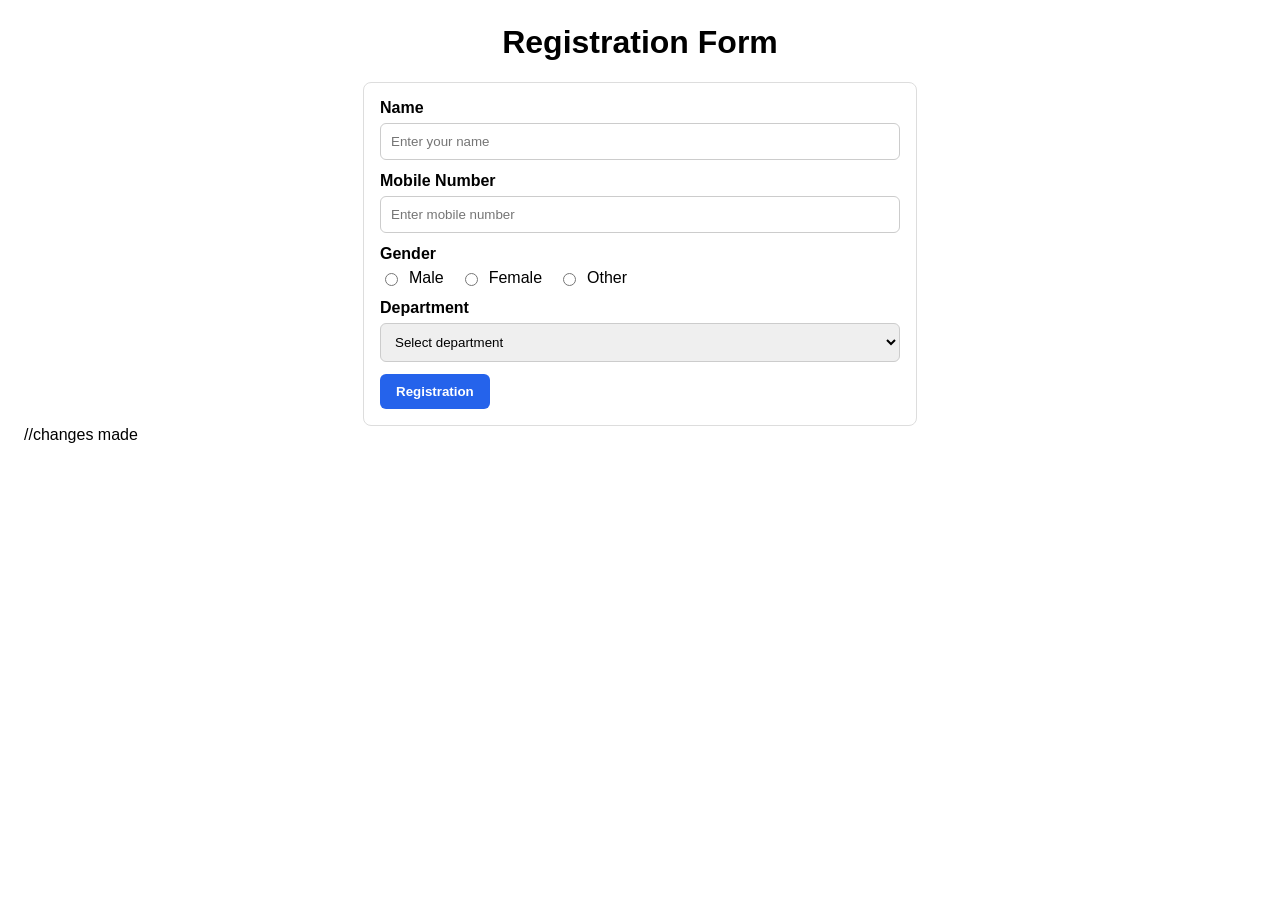
<file: index.html>
<!doctype html>
<html lang="en">
<head>
  <meta charset="utf-8" />
  <meta name="viewport" content="width=device-width, initial-scale=1" />
  <title>Registration</title>
  <link rel="stylesheet" href="style.css" />
  <style>
    body { font-family: Arial, Helvetica, sans-serif; margin: 24px; }
    h1 { text-align: center; }
    form { max-width: 520px; padding: 16px; border: 1px solid #ddd; border-radius: 8px; margin: 0 auto; }
    .row { margin-bottom: 12px; }
    label { display: block; margin-bottom: 6px; font-weight: 600; }
    input[type="text"], input[type="tel"], select {
      width: 100%;
      padding: 10px;
      border: 1px solid #ccc;
      border-radius: 6px;
      box-sizing: border-box;
    }
    .gender-group { display: flex; gap: 16px; align-items: center; flex-wrap: wrap; }
    .gender-group label { display: inline-flex; gap: 8px; font-weight: 400; margin: 0; }
    button {
      padding: 10px 16px;
      border: 0;
      border-radius: 6px;
      background: #2563eb;
      color: white;
      cursor: pointer;
      font-weight: 700;
    }
    button:hover { background: #1d4ed8; }
  </style>
</head>
<body>
  <h1>Registration Form</h1>
  <form action="success.html" method="get">
    <div class="row">
      <label for="name">Name</label>
      <input id="name" name="name" type="text" placeholder="Enter your name" required />
    </div>
    <div class="row">
      <label for="mobile">Mobile Number</label>
      <input
        id="mobile"
        name="mobile"
        type="tel"
        inputmode="tel"
        placeholder="Enter mobile number"
        pattern="[0-9]{10}"
        title="Enter a 10-digit mobile number"
        required
      />
    </div>
    <div class="row">
      <label>Gender</label>
      <div class="gender-group" role="radiogroup" aria-label="Gender">
        <label><input type="radio" name="gender" value="Male" required /> Male</label>
        <label><input type="radio" name="gender" value="Female" /> Female</label>
        <label><input type="radio" name="gender" value="Other" /> Other</label>
      </div>
    </div>
    <div class="row">
      <label for="department">Department</label>
      <select id="department" name="department" required>
        <option value="" selected disabled>Select department</option>
        <option value="CSE">CSE</option>
        <option value="ECE">ECE</option>
        <option value="EEE">EEE</option>
        <option value="MECH">Mechanical</option>
        <option value="CIVIL">Civil</option>
      </select>
    </div>
    <button type="submit">Registration</button>
  </form>
</body>
//changes made
</html>
</file>
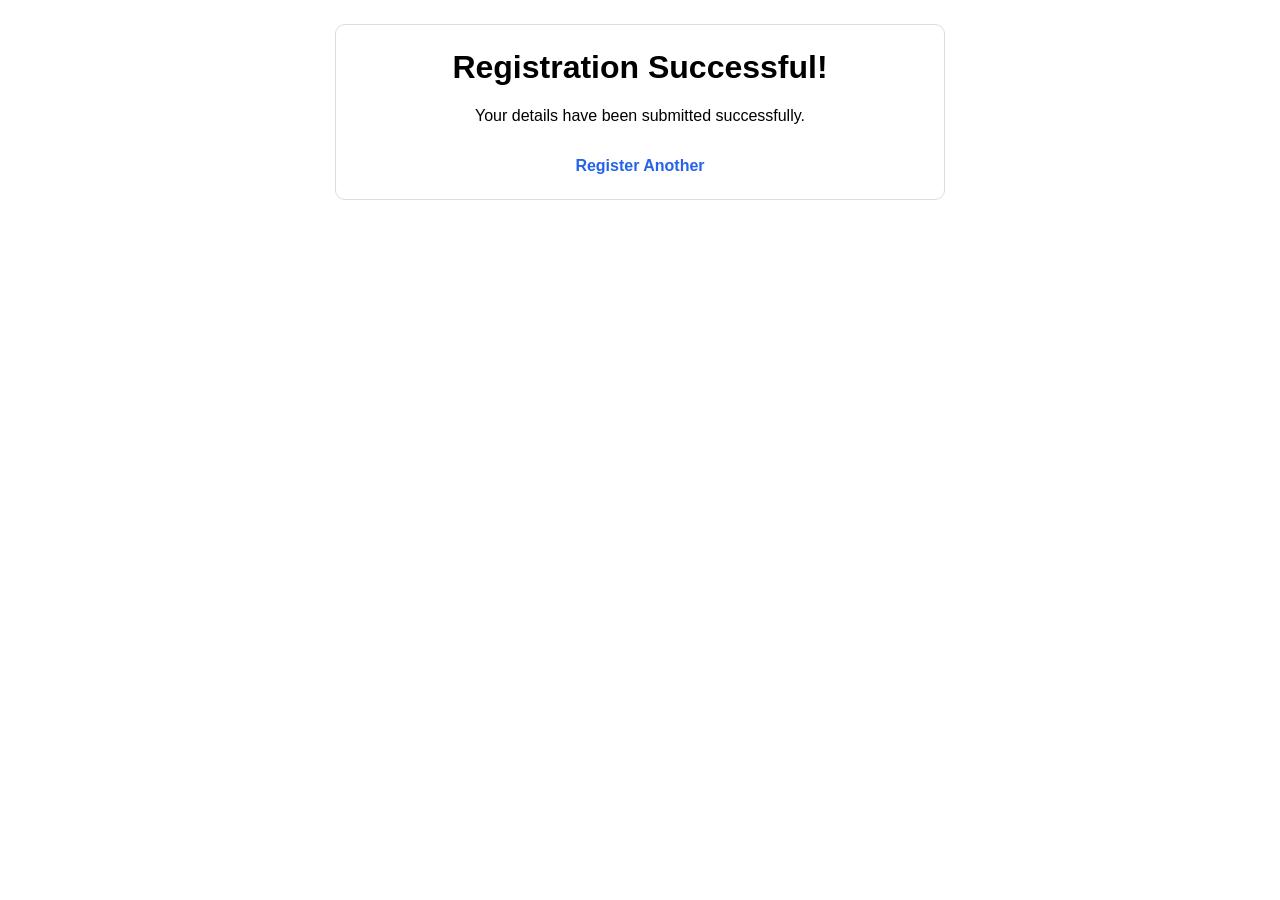
<file: success.html>
<!doctype html>
<html lang="en">
<head>
  <meta charset="utf-8" />
  <meta name="viewport" content="width=device-width, initial-scale=1" />
  <title>Success</title>
  <style>
    body { font-family: Arial, Helvetica, sans-serif; margin: 24px; }
    .wrap { max-width: 560px; margin: 0 auto; padding: 24px; border: 1px solid #ddd; border-radius: 10px; text-align: center; }
    h1 { margin-top: 0; }
    a { display: inline-block; margin-top: 16px; color: #2563eb; text-decoration: none; font-weight: 700; }
    a:hover { text-decoration: underline; }
  </style>
</head>
<body>
  <div class="wrap">
    <h1>Registration Successful!</h1>
    <p>Your details have been submitted successfully.</p>
    <a href="registration.html">Register Another</a>
  </div>
</body>
</html>
</file>
<file: style.css>
body { font-family: Arial, Helvetica, sans-serif; margin: 24px; }
h1 { text-align: center; }
form { max-width: 520px; padding: 16px; border: 1px solid #ddd; border-radius: 8px; margin: 0 auto; }
.row { margin-bottom: 12px; }
label { display: block; margin-bottom: 6px; font-weight: 600; }
input[type="text"], input[type="tel"], select {
  width: 100%;
  padding: 10px;
  border: 1px solid #ccc;
  border-radius: 6px;
  box-sizing: border-box;
}
.gender-group { display: flex; gap: 16px; align-items: center; flex-wrap: wrap; }
.gender-group label { display: inline-flex; gap: 8px; font-weight: 400; margin: 0; }
button {
  padding: 10px 16px;
  border: 0;
  border-radius: 6px;
  background: #2563eb;
  color: white;
  cursor: pointer;
  font-weight: 700;
}
button:hover { background: #1d4ed8; }
</file>
